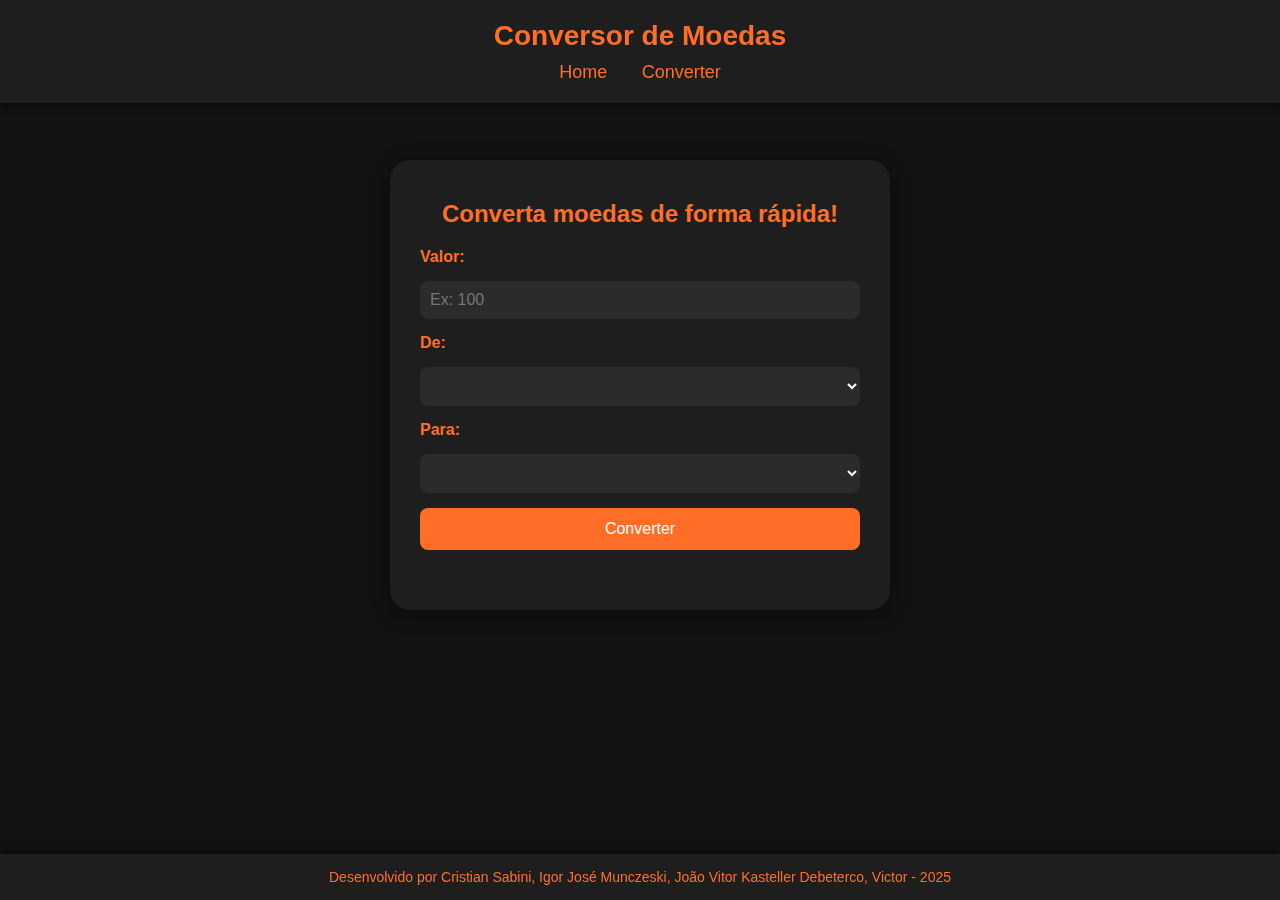
<file: conversor.html>
<!DOCTYPE html>
<html lang="pt-br">
<head>
  <meta charset="UTF-8" />
  <meta name="viewport" content="width=device-width, initial-scale=1.0"/>
  <title>Conversor de Moedas</title>
  <link rel="stylesheet" href="style.css" />
</head>
<body>
  <div class="header">
    <h1>Conversor de Moedas</h1>
    <div class="navbar">
      <a href="index.html">Home</a>
      <a href="conversor.html">Converter</a>
    </div>
  </div>

  <div class="container">
    <h2>Converta moedas de forma rápida!</h2>
    <form id="form">
      <label for="valor">Valor:</label>
      <input type="number" id="valor" step="any" placeholder="Ex: 100" required />

      <label for="de">De:</label>
      <select id="de"></select>

      <label for="para">Para:</label>
      <select id="para"></select>

      <button type="submit">Converter</button>
    </form>
    <div id="resultado"></div>
  </div>

  <div class="footer">
    Desenvolvido por Cristian Sabini, Igor José Munczeski, João Vitor Kasteller Debeterco, Victor - 2025
  </div>
  <script src="script.js"></script>
</body>
</html>
</file>
<file: style.css>
/* Reset básico */
* {
    margin: 0;
    padding: 0;
    box-sizing: border-box;
  }
  
  body {
    font-family: 'Segoe UI', Tahoma, Geneva, Verdana, sans-serif;
    background-color: #121212;
    color: #ff6e27;
    text-align: center;
    padding-top: 120px;
    padding-bottom: 80px;
  }
  
  .header {
    position: fixed;
    top: 0;
    width: 100%;
    background-color: #1e1e1e;
    padding: 20px 0;
    z-index: 999;
    box-shadow: 0 2px 8px rgba(0, 0, 0, 0.6);
  }
  
  .header h1 {
    margin-bottom: 10px;
    font-size: 28px;
    color: #ff6e27;
  }
  
  .navbar a {
    color: #ff6e27;
    text-decoration: none;
    margin: 0 15px;
    font-size: 18px;
    transition: all 0.3s ease;
  }
  
  .navbar a:hover {
    color: #fff;
    transform: scale(1.05);
  }
  
  .img-header {
    max-width: 90%;
    border-radius: 12px;
    margin: 30px auto;
    box-shadow: 0 4px 12px rgba(0, 0, 0, 0.6);
    display: block;
  }
  
  .text-content {
    background-color: #1e1e1e;
    padding: 40px;
    max-width: 700px;
    margin: 40px auto;
    border-radius: 15px;
    color: #ff6e27;
    box-shadow: 0 4px 20px rgba(0, 0, 0, 0.4);
    line-height: 1.6;
    font-size: 18px;
  }
  
  .container {
    background-color: #1e1e1e;
    padding: 40px 30px;
    max-width: 500px;
    margin: 40px auto;
    border-radius: 20px;
    box-shadow: 0 4px 20px rgba(0, 0, 0, 0.4);
  }
  
  .container h2 {
    margin-bottom: 20px;
  }
  
  form {
    display: flex;
    flex-direction: column;
    gap: 15px;
  }
  
  label {
    text-align: left;
    color: #ff6e27;
    font-weight: bold;
  }
  
  input, select {
    padding: 10px;
    border: none;
    border-radius: 8px;
    font-size: 16px;
    background-color: #2b2b2b;
    color: #fff;
  }
  
  button {
    background-color: #ff6e27;
    color: #fff;
    padding: 12px;
    font-size: 16px;
    border: none;
    border-radius: 8px;
    cursor: pointer;
    transition: all 0.3s ease;
  }
  
  button:hover {
    background-color: #e65c1f;
    transform: scale(1.03);
  }
  
  #resultado {
    margin-top: 20px;
    font-size: 20px;
    color: #fff;
  }
  
  .footer {
    position: fixed;
    bottom: 0;
    width: 100%;
    background-color: #1e1e1e;
    padding: 15px 0;
    color: #ff6e27;
    font-size: 14px;
    box-shadow: 0 -2px 8px rgba(0, 0, 0, 0.6);
  }
  
  /* RESPONSIVO */
  @media (max-width: 600px) {
    .header h1 {
      font-size: 22px;
    }
  
    .navbar a {
      margin: 0 8px;
      font-size: 16px;
    }
  
    .container, .text-content {
      margin: 20px;
      padding: 20px;
    }
  
    button {
      font-size: 14px;
    }
  }
</file>
